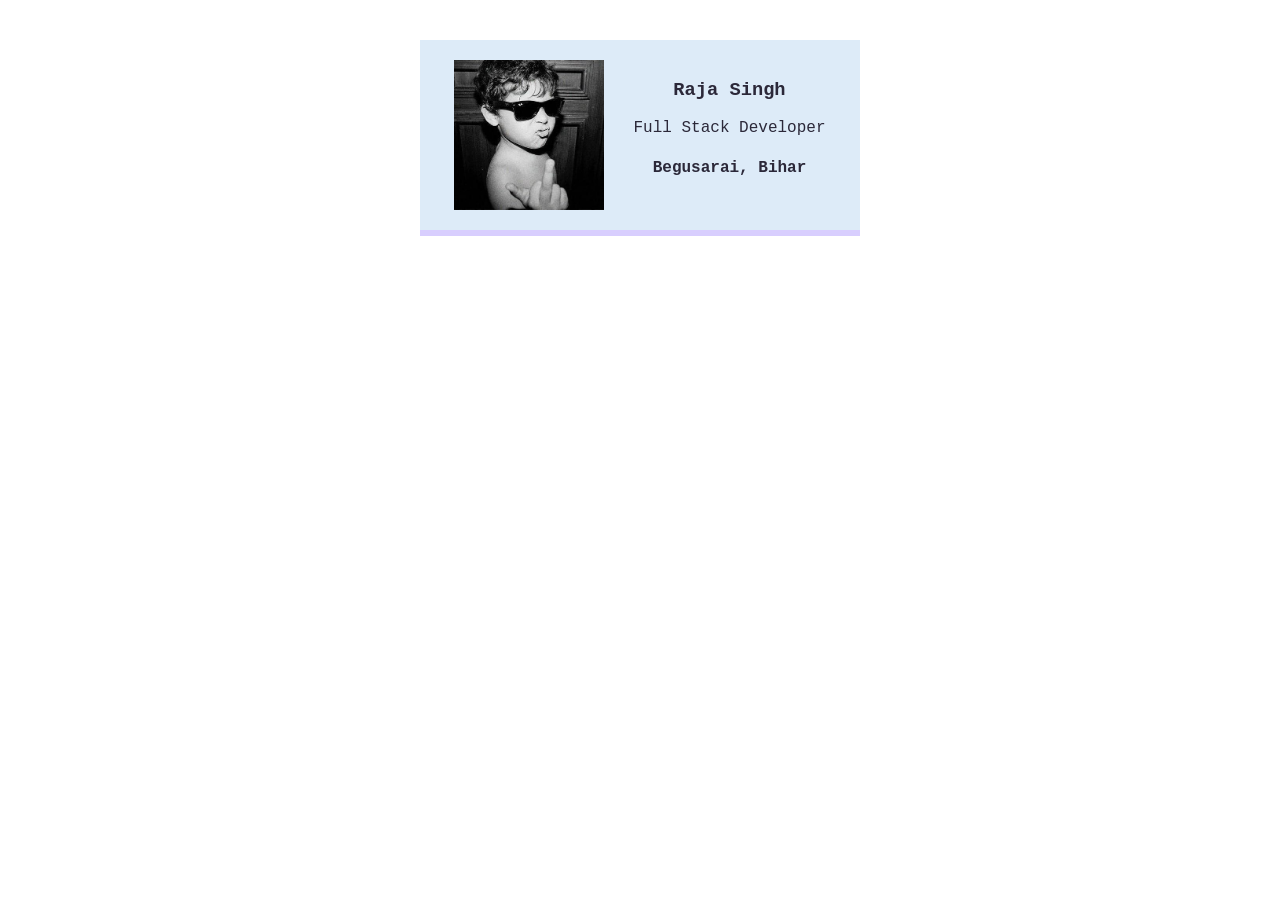
<file: index.html>
<!DOCTYPE html>
<htmml>
    <head>
        <link rel="stylesheet" href="bcard.css"/>
    </head>
    <body>
        <div class="card ">
            <img class="avatar" src="me.jpg" alt="NAUGHTY KID">
            <div>
            <h3>Raja Singh</h3>
            <p>Full Stack Developer</p>
            <h4>Begusarai, Bihar</h4>
            </div>
        </div>
    </body>
</html>
</file>
<file: bcard.css>
body{
    font-family:'Courier New', Courier, monospace;
    margin: 40px auto;
}

.avatar{
    width: 150px;
}

.card{
    color: #2b2839;
    background: #ddebf8;
    text-align: center;
    width: 400px;
    margin:0 auto;
    padding: 20px;
    display: flex;
    justify-content:space-around;
    border-bottom: 6px solid #d8cefe;
    transition: 0.3s;
}

.card:hover {
    background: #d8cefe;
    transform: scale(1.05);
}

.border-blue {
     border: 3px dotted blue;
}
</file>
